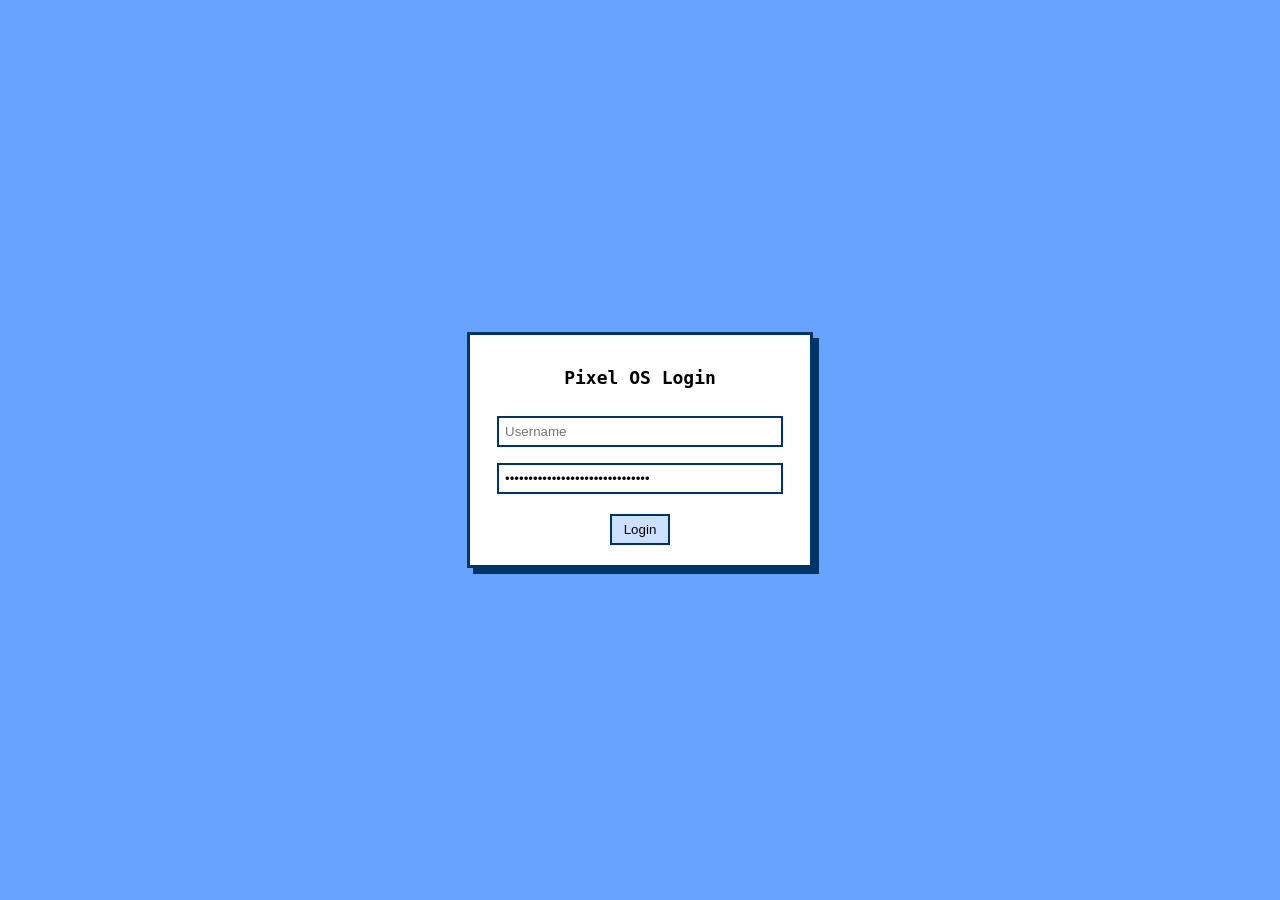
<file: index.html>
<!DOCTYPE html>
<html lang="en">
<head>
  <meta charset="UTF-8">
  <title>Pixel OS Login</title>
  <link rel="stylesheet" href="style-login.css">
</head>
<body>
  <div class="login-box">
    <h1>Pixel OS Login</h1>
    <form id="loginForm">
      <input type="text" id="username" placeholder="Username" required>
      <input type="password" id="password" value="themostsecurepasswordintheworld" readonly>
      <button type="submit">Login</button>
    </form>
  </div>

  <script src="script-login.js" defer></script>
</body>
</html>
</file>
<file: style-login.css>
body {
      margin: 0;
      height: 100vh;
      display: flex;
      align-items: center;
      justify-content: center;
      background: #66a3ff;
      font-family: monospace;
    }
    .login-box {
      background: #fff;
      border: 3px solid #003366;
      box-shadow: 6px 6px 0 #003366;
      padding: 20px;
      width: 300px;
      text-align: center;
    }
    .login-box h1 {
      margin-bottom: 20px;
      font-size: 18px;
    }
    .login-box input {
      width: 90%;
      margin: 8px 0;
      padding: 6px;
      border: 2px solid #003366;
    }
    .login-box button {
      margin-top: 12px;
      padding: 6px 12px;
      border: 2px solid #003366;
      background: #cce0ff;
      cursor: pointer;
    }
</file>
